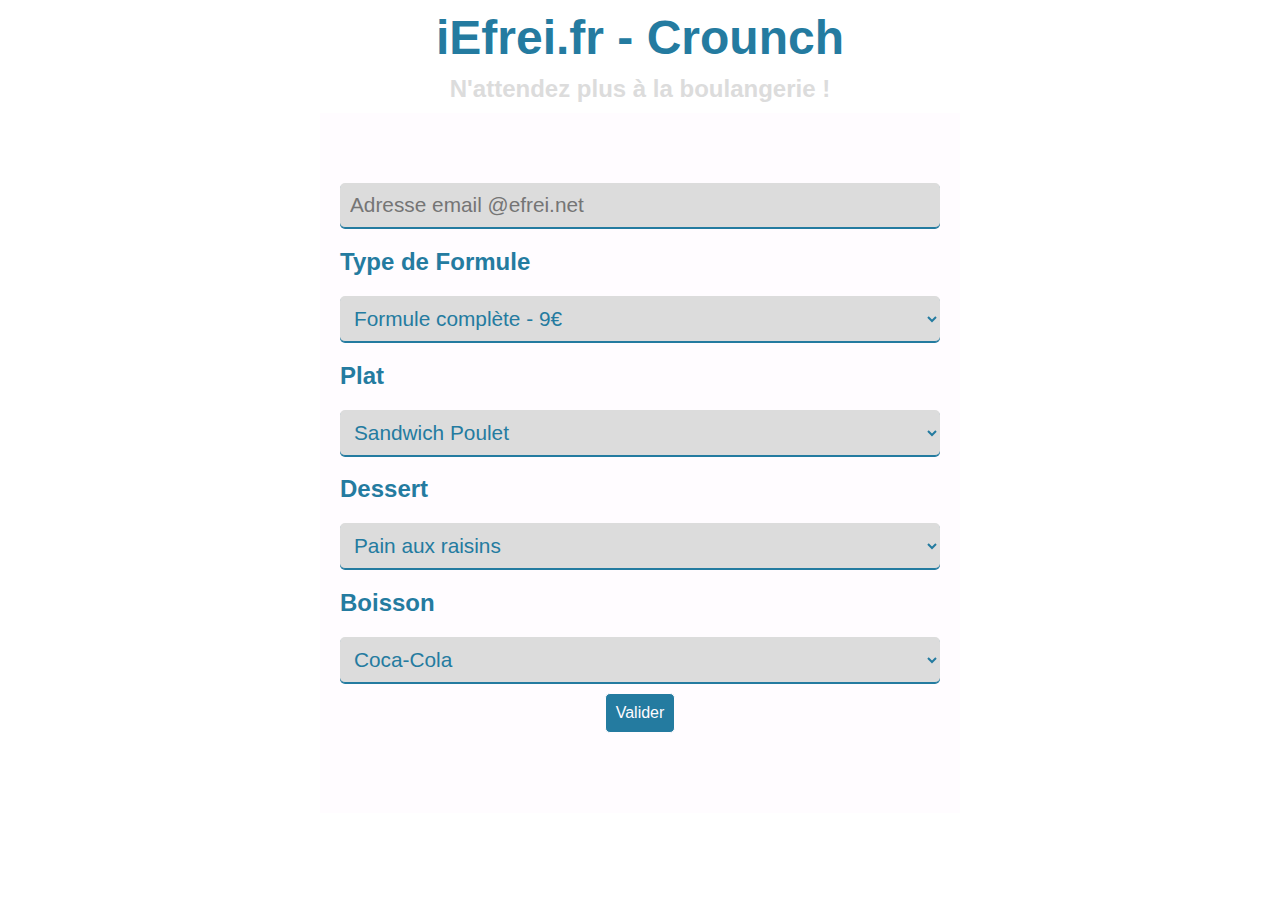
<file: templates/index.html>
<!DOCTYPE html>
<html lang="en">
<head>
    <meta charset="UTF-8">
    <meta name="viewport" content="width=device-width, initial-scale=1.0">
    <title>iEfrei.fr - Eat</title>
<!--    favicon-->
    <link rel="icon" href="../static/assets/favicon.webp" />
    <link rel="stylesheet" href="../static/styles/index.css">
    <script src="https://ajax.googleapis.com/ajax/libs/jquery/3.7.1/jquery.min.js"></script>
</head>
<body>
<script type="text/javascript" src="../static/scripts/index.js"></script>
<div class="header">
    <h1>iEfrei.fr - Crounch</h1>
    <h2>N'attendez plus à la boulangerie !</h2>
</div>
<div class="container">
    <div class="content">
        <div class="form">
            <div class="error">
                <h2 id="error" class="error"></h2>
            </div>
            <input required type="text" id="email" placeholder="Adresse email @efrei.net">
            <h2>Type de Formule</h2>
            <select required id="order_type">
                <option value="no_form">Sans formule - x€/Unit.</option>
                <option selected="selected" value="with_form">Formule complète - 9€</option>
            </select>
            <div id="no_form">
                <h2>Quel produit souhaitez-vous ?</h2>
                <select required id="no_form_product">
                    <option value="Sandwich Poulet - 5.50€">Sandwich Poulet - 5.50€</option>
                    <option value="Sandwich Thon - 5.50€">Sandwich Thon - 5.50€</option>
                    <option value="Fougasse Chèvre - 5.50€">Fougasse Chèvre - 5.50€</option>
                    <option value="Pizza Thon - 4.20€">Pizza Thon - 4.20€</option>
                    <option value="Pizza Chèvre - 4.20€">Pizza Chèvre - 4.20€</option>
                    <option value="Pain aux raisins - 1.70€">Pain aux raisins - 1.70€</option>
                    <option value="Muffin - 2.30€">Muffin - 2.30€</option>
                    <option value="Part de flan - 3.10€">Part de flan - 3.10€</option>
                    <option value="Pain au chocolat - 1.20€">Pain au chocolat - 1.20€</option>
                    <option value="Pain Suisse - 1.80€">Pain Suisse - 1.80€</option>
                    <option value="Croissant - 1.20€">Croissant - 1.20€</option>
                    <option value="Croissant aux amandes - 2.30€">Croissant aux amandes - 2.30€</option>
                    <option value="Coca-Cola - 1.60€">Coca-Cola - 1.60€</option>
                    <option value="Coca-Cola Zero - 1.60€">Coca-Cola Zero - 1.60€</option>
                    <option value="Fanta - 1.60€">Fanta - 1.60€</option>
                    <option value="Orangina - 1.60€">Orangina - 1.60€</option>
                    <option value="Sprite - 1.60€">Sprite - 1.60€</option>
                    <option value="Ice Tea - 1.60€">Ice Tea - 1.60€</option>
                    <option value="Schwepps - 1.60€">Schwepps - 1.60€</option>
                    <option value="Oasis Pomme Cassis - 1.60€">Oasis Pomme Cassis - 1.60€</option>
                </select>
            </div>
            <div id="with_form">
                <h2>Plat</h2>
                <select required id="principal">
                    <option value="Sandwich Poulet">Sandwich Poulet</option>
                    <option value="Sandwich Thon">Sandwich Thon</option>
                    <option value="Fougasse Chèvre">Fougasse Chèvre</option>
                    <option value="Pizza Thon">Pizza Thon</option>
                    <option value="Pizza Chèvre">Pizza Chèvre</option>
                </select>
                <h2>Dessert</h2>
                <select required id="secondary">
                    <option value="Pain aux raisins">Pain aux raisins</option>
                    <option value="Muffin">Muffin</option>
                    <option value="Pain au chocolat">Pain au chocolat</option>
                    <option value="Pain Suisse">Pain Suisse</option>
                    <option value="Croissant">Croissant</option>
                    <option value="Croissant aux amandes">Croissant aux amandes</option>
                    <option value="Part de Flan">Part de Flan</option>
                </select>
                <h2>Boisson</h2>
                <select required id="drink">
                    <option value="Coca-Cola">Coca-Cola</option>
                    <option value="Coca-Cola Zero">Coca-Cola Zero</option>
                    <option value="Fanta">Fanta</option>
                    <option value="Orangina">Orangina</option>
                    <option value="Sprite">Sprite</option>
                    <option value="Ice Tea">Ice Tea</option>
                    <option value="Schwepps">Schwepps</option>
                    <option value="Oasis Pomme Cassis">Oasis Pomme Cassis</option>
                </select>
            </div>
        </div>
        <div class="validate">
            <button id="validate">Valider</button>
        </div>
    </div>
</div>
</body>
</html>
</file>
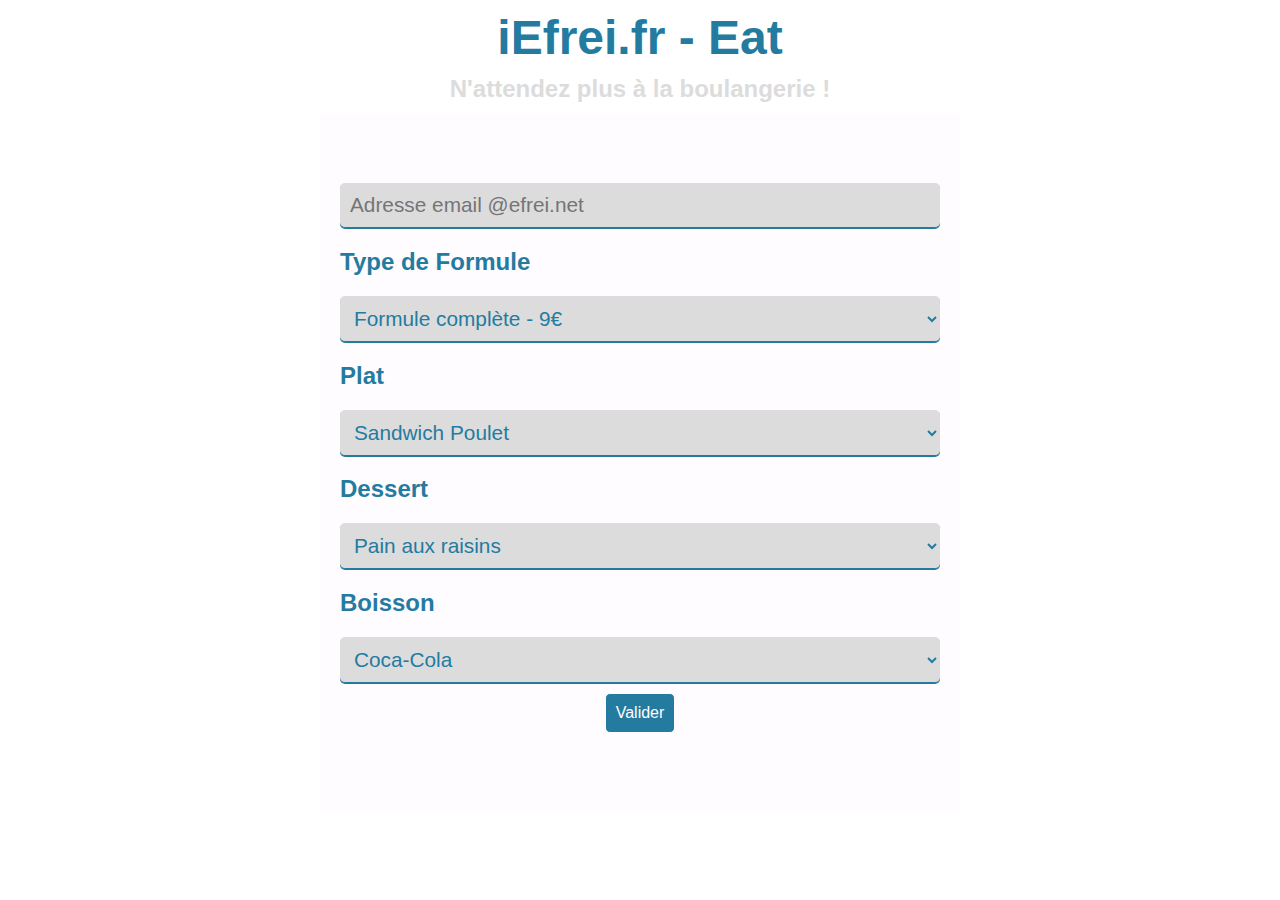
<file: src/templates/pages/index.html>
<!DOCTYPE html>
<html lang="en">
<head>
    <meta charset="UTF-8">
    <meta name="viewport" content="width=device-width, initial-scale=1.0">
    <title>Title</title>
    <link rel="stylesheet" href="../styles/index.css">
    <script src="https://ajax.googleapis.com/ajax/libs/jquery/3.7.1/jquery.min.js"></script>
</head>
<body>
<script type="text/javascript" src="../scripts/index.js"></script>
<div class="header">
    <h1>iEfrei.fr - Eat</h1>
    <h2>N'attendez plus à la boulangerie !</h2>
</div>
<div class="container">
    <div class="content">
        <div class="form">
            <div class="error">
                <h2 id="error" class="error"></h2>
            </div>
            <input required type="text" id="email" placeholder="Adresse email @efrei.net">
            <h2>Type de Formule</h2>
            <select required id="order_type">
                <option value="no_form">Sans formule - x€/Unit.</option>
                <option selected="selected" value="with_form">Formule complète - 9€</option>
            </select>
            <div id="no_form">
                <h2>Quel produit souhaitez-vous ?</h2>
                <select required id="no_form_product">
                    <option value="1">Sandwich Poulet - 5.50€</option>
                    <option value="2">Sandwich Thon - 5.50€</option>
                    <option value="3">Fougasse Chèvre - 5.50€</option>
                    <option value="3">Pizza Thon - 4.20€</option>
                    <option value="3">Pizza Chèvre - 4.20€</option>
                    <option value="1">Pain aux raisins - 1.70€</option>
                    <option value="2">Muffin - 2.30€</option>
                    <option value="2">Part de flan - 3.10€</option>
                    <option value="3">Pain au chocolat - 1.20€</option>
                    <option value="3">Pain Suisse - 1.80€</option>
                    <option value="3">Croissant - 1.20€</option>
                    <option value="3">Croissant aux amandes - 2.30€</option>
                    <option value="1">Coca-Cola - 1.60€</option>
                    <option value="1">Coca-Cola Zero - 1.60€</option>
                    <option value="2">Fanta - 1.60€</option>
                    <option value="2">Orangina - 1.60€</option>
                    <option value="3">Sprite - 1.60€</option>
                    <option value="3">Ice Tea - 1.60€</option>
                    <option value="3">Schwepps - 1.60€</option>
                    <option value="3">Oasis Pomme Cassis - 1.60€</option>
                </select>
            </div>
            <div id="with_form">
                <h2>Plat</h2>
                <select required id="principal">
                    <option value="1">Sandwich Poulet</option>
                    <option value="2">Sandwich Thon</option>
                    <option value="3">Fougasse Chèvre</option>
                    <option value="3">Pizza Thon</option>
                    <option value="3">Pizza Chèvre</option>
                </select>
                <h2>Dessert</h2>
                <select required id="secondary">
                    <option value="1">Pain aux raisins</option>
                    <option value="2">Muffin</option>
                    <option value="3">Pain au chocolat</option>
                    <option value="3">Pain Suisse</option>
                    <option value="3">Croissant</option>
                    <option value="3">Croissant aux amandes</option>
                    <option value="3">Part de Flan</option>
                </select>
                <h2>Boisson</h2>
                <select required id="drink">
                    <option value="1">Coca-Cola</option>
                    <option value="1">Coca-Cola Zero</option>
                    <option value="2">Fanta</option>
                    <option value="2">Orangina</option>
                    <option value="3">Sprite</option>
                    <option value="3">Ice Tea</option>
                    <option value="3">Schwepps</option>
                    <option value="3">Oasis Pomme Cassis</option>
                </select>
            </div>
        </div>
        <div class="validate">
            <button id="validate">Valider</button>
        </div>
    </div>
</div>
</body>
</html>
</file>
<file: static/styles/index.css>
body{
    font-family: "Trebuchet MS", Helvetica, sans-serif;
    font-size: 16px;
    margin: 0;
    padding: 0;
    text-align: center;
}

/*Header on the top*/
.header
{
    color: #FFFCFF;
    height: fit-content;
    width: 100vw;
    display: block;
    margin: 10px auto;
    padding: 0;
    text-align: center;
}

.header h1
{
    color: #247BA0;
    font-size: 3rem;
    margin: 0;
    padding: 0;
}

.header h2
{
    color: #dcdcdc;
    font-size: 1.5rem;
    padding: 0;
    margin: 10px;
}

.container
{
    background-color: #FFFCFF;
    width: 50%;
    margin: 0 auto;
    padding: 0;
    display: table;
    height: calc(100vh - 200px);
}

.content {
    color: #247BA0;
    margin: 0 auto;
    width: 80%;
    padding: 20px;
    height: 10%;
    display: table-cell;
    vertical-align: middle;
}

.content h2
{
    text-align: left;
}

.content .form .error
{
    color: #a02432;
    transition: all 0.3s ease-in-out;
}

.content .form
{
    display: block;
}

.content .form input
{
    font-size: 1.30rem;
    width: 100%;
    padding: 10px;
    border-radius: 5px;
    border: none;
    font-family: "Trebuchet MS", Helvetica, sans-serif;
    box-sizing: border-box;
    background-color: #dcdcdc;
    color: #247BA0;
    border-bottom: 1px solid #247BA0;
    box-shadow: 0 1px 0 0 #247BA0;
    transition: all 0.3s ease-in-out;
}
.content .form input:focus
{
    outline: none;
    border-bottom: 1px solid #dcdcdc;
    background-color: #FFFCFF;
    box-shadow: 0 1px 0 0 #FFFCFF;
}

.content .form select
{
    font-size: 1.30rem;
    width: 100%;
    padding: 10px;
    border-radius: 5px;
    border: none;
    font-family: "Trebuchet MS", Helvetica, sans-serif;
    box-sizing: border-box;
    background-color: #dcdcdc;
    color: #247BA0;
    border-bottom: 1px solid #247BA0;
    box-shadow: 0 1px 0 0 #247BA0;
    transition: all 0.3s ease-in-out;
}

.content .form select:focus
{
    outline: none;
    border-bottom: 1px solid #dcdcdc;
    background-color: #FFFCFF;
    box-shadow: 0 1px 0 0 #FFFCFF;
}

.content .validate button
{
    font-family: "Trebuchet MS", Helvetica, sans-serif;
    font-size: 1rem;
    color: #FFFCFF;
    background-color: #247BA0;
    border: 1px solid #FFFCFF;
    border-radius: 5px;
    padding: 10px;
    margin: 10px;
    box-sizing: border-box;
    transition: all 0.3s ease-in-out;
}

.content .validate button:hover
{
    background-color: #FFFCFF;
    color: #247BA0;
    border: 1px solid #247BA0;
    cursor: pointer;
}

.content .validate button:focus
{
    background-color: #FFFCFF;
    color: #247BA0;
    border: 1px solid #247BA0;
}


@media screen and (max-width: 768px)
{
    .container
    {
        width: 100%;
    }
}
</file>
<file: src/templates/styles/index.css>
body{
    font-family: "Trebuchet MS", Helvetica, sans-serif;
    font-size: 16px;
    margin: 0;
    padding: 0;
    text-align: center;
}

/*Header on the top*/
.header
{
    color: #FFFCFF;
    height: fit-content;
    width: 100vw;
    display: block;
    margin: 10px auto;
    padding: 0;
    text-align: center;
}

.header h1
{
    color: #247BA0;
    font-size: 3rem;
    margin: 0;
    padding: 0;
}

.header h2
{
    color: #dcdcdc;
    font-size: 1.5rem;
    padding: 0;
    margin: 10px;
}

.container
{
    background-color: #FFFCFF;
    width: 50%;
    margin: 0 auto;
    padding: 0;
    display: table;
    height: calc(100vh - 200px);
}

.content {
    color: #247BA0;
    margin: 0 auto;
    width: 80%;
    padding: 20px;
    height: 10%;
    display: table-cell;
    vertical-align: middle;
}

.content h2
{
    text-align: left;
}

.content .form .error
{
    color: #a02432;
    transition: all 0.3s ease-in-out;
}

.content .form
{
    display: block;
}

.content .form input
{
    font-size: 1.30rem;
    width: 100%;
    padding: 10px;
    border-radius: 5px;
    border: none;
    font-family: "Trebuchet MS", Helvetica, sans-serif;
    box-sizing: border-box;
    background-color: #dcdcdc;
    color: #247BA0;
    border-bottom: 1px solid #247BA0;
    box-shadow: 0 1px 0 0 #247BA0;
    transition: all 0.3s ease-in-out;
}
.content .form input:focus
{
    outline: none;
    border-bottom: 1px solid #dcdcdc;
    background-color: #FFFCFF;
    box-shadow: 0 1px 0 0 #FFFCFF;
}

.content .form select
{
    font-size: 1.30rem;
    width: 100%;
    padding: 10px;
    border-radius: 5px;
    border: none;
    font-family: "Trebuchet MS", Helvetica, sans-serif;
    box-sizing: border-box;
    background-color: #dcdcdc;
    color: #247BA0;
    border-bottom: 1px solid #247BA0;
    box-shadow: 0 1px 0 0 #247BA0;
    transition: all 0.3s ease-in-out;
}

.content .form select:focus
{
    outline: none;
    border-bottom: 1px solid #dcdcdc;
    background-color: #FFFCFF;
    box-shadow: 0 1px 0 0 #FFFCFF;
}

.content .validate button
{
    font-family: "Trebuchet MS", Helvetica, sans-serif;
    font-size: 1rem;
    color: #FFFCFF;
    background-color: #247BA0;
    border: 1px solid #FFFCFF;
    border-radius: 5px;
    padding: 10px;
    margin: 10px;
    box-sizing: border-box;
    transition: all 0.3s ease-in-out;
}

.content .validate button:hover
{
    background-color: #FFFCFF;
    color: #247BA0;
    border: 1px solid #247BA0;
    cursor: pointer;
}

.content .validate button:focus
{
    background-color: #FFFCFF;
    color: #247BA0;
    border: 1px solid #247BA0;
}


@media screen and (max-width: 768px)
{
    .container
    {
        width: 100%;
    }
}
</file>
